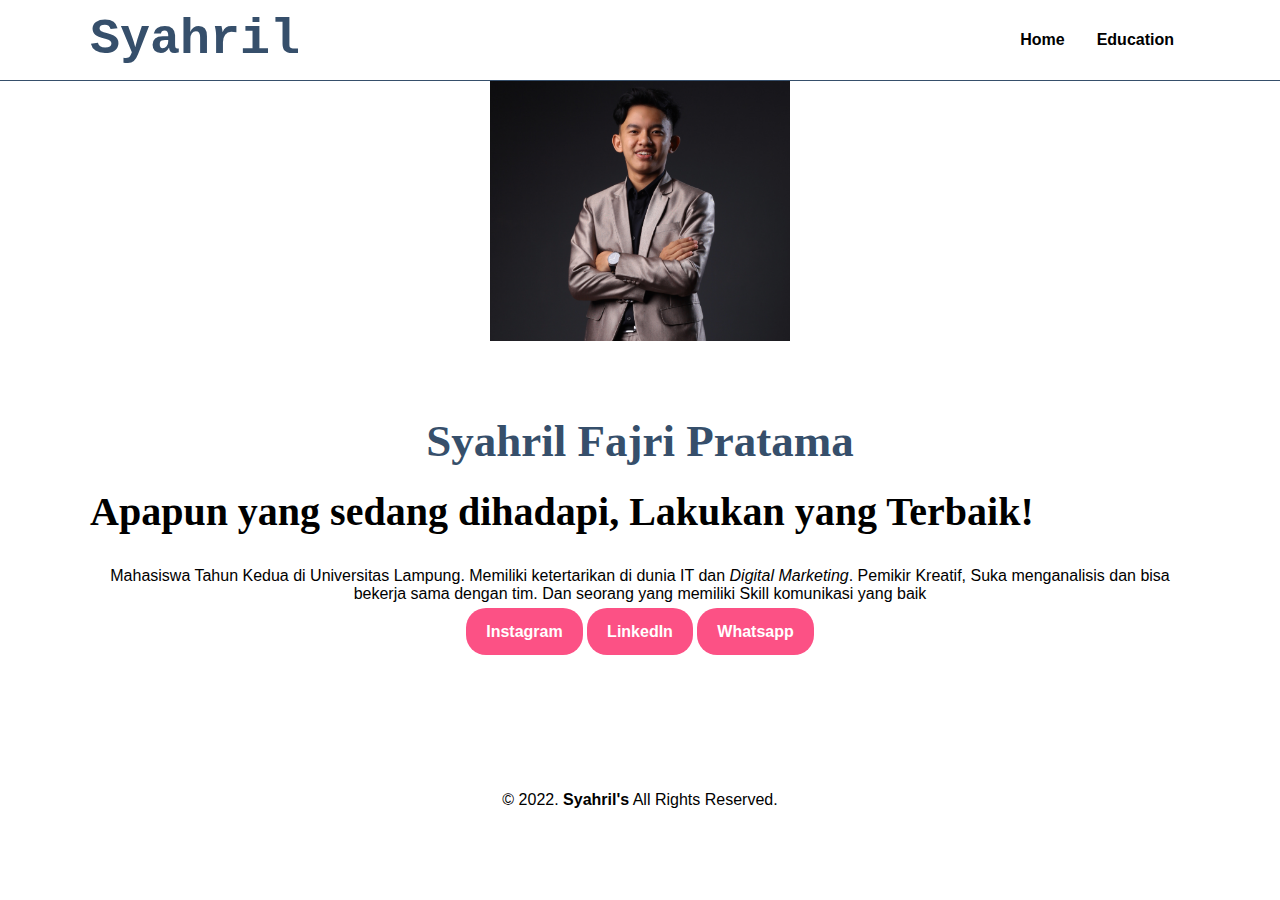
<file: utp-web-2057051017-A/index.html>
<!DOCTYPE html>
<html lang="en">
<head>
    <meta charset="UTF-8">
    <meta name="viewport" content="width=device-width, initial-scale=1.0">
    <title>Syahril's</title>
    <link rel="stylesheet" href="style.css">
    <link rel="shortcut icon" href="logo.jpeg"/>
</head>
<body>
    <nav>
        <div class="utama">
            <div class="logo"><a href=''>Syahril</a></div>
            <div class="menu">
                <ul>
                    <li><a href="index.html">Home</a></li>
                    <li><a href="edu.html">Education</a></li>
                </ul>
            </div>
        </div>
    </nav>
    <div class="utama">
            <center><img width="300px" src="Foto Jas Syahril.JPEG"/></center>
        <!-- untuk home -->
        <section id="home">
            <div class="kolom">
                <center><p class="Nama">Syahril Fajri Pratama</p></center>
                <h2>Apapun yang sedang dihadapi, Lakukan yang Terbaik!</h2>
                <center><p>Mahasiswa Tahun Kedua di Universitas Lampung. Memiliki ketertarikan di dunia IT dan <i>Digital Marketing</i>. Pemikir Kreatif, Suka menganalisis dan bisa bekerja sama dengan tim. Dan seorang yang memiliki Skill komunikasi yang baik</p></center>
                <center><a href="https://www.instagram.com/syahrilfjri/" class="tbl-pink">Instagram</a> 
                    <a href="https://www.linkedin.com/in/syahril-fajri-pratama-86905b226/" class="tbl-pink">LinkedIn</a> 
                    <a href="http://wa.me/6281994854907" class="tbl-pink">Whatsapp</a>
                </center>
            </div>
        </section>
    <div id="copyright">
        <div class="utama">
            &copy; 2022. <b>Syahril's</b> All Rights Reserved.
        </div>
    </div>
    
</body>
</html>
</file>
<file: utp-web-2057051017-A/style.css>
* {
    text-decoration: none;
    margin: 0px;
    padding: 0px;
}

body {
    margin: 0px;
    padding: 0px;
    font-family: 'Open Sans',sans-serif;
}

.utama {
    width: 1100px;
    margin: auto;
    position: relative;
}

.logo a {
    font-size: 50px;
    font-weight: 800;
    float: left;
    font-family: courier;
    color: #364f6b;
}

.menu {
    float: right;
}

nav {
    width: 100%;
    margin: auto;
    display: flex;
    line-height: 80px;
    position: sticky;
    position: -webkit-sticky; 
    top: 0;
    background: #FFFFFF;
    z-index: 1;
    border-bottom:1px solid #364f6b;
}

nav ul {
    list-style-type: none;
    margin: 0;
    padding: 0;
    overflow: hidden;
}

nav ul li {
    float: left;
}

nav ul li a {
    color: black;
    font-weight: bold;
    text-align: center;
    padding: 0px 16px 0px 16px;
    text-decoration: none;
}

nav ul li a:hover {
    text-decoration: underline;
}

section {
    margin: auto;
    display: flex;
    margin-bottom: 50px;
}

.kolom {
    margin-top: 50px;
    margin-bottom: 50px;
}

.kolom .Nama {
    font-size: 45px;
    font-weight: bold;
    font-family: 'comic sans ms';
    color: #364f6b;
}

h2 {
    font-family: 'comic sans ms';
    font-weight: 800;
    font-size: 40px;
    margin-bottom: 20px;
    color:black;
    width: 100%;
    line-height: 50px;
}

a.tbl-pink {
    background: #fc5185;
    border-radius: 20px;
    margin-top: 20px;
    padding: 15px 20px 15px 20px;
    color: #FFFFFF;
    cursor: pointer;
    font-weight: bold;
}

a.tbl-pink:hover {
    background: #3f72af;
    text-decoration: none;
}

p {
    margin: 10px 0px 10px 0px;
    padding: 10px 0px 10px 0px;
}

.tengah {
    text-align: center;
    width: 100%;
}

#copyright {
    text-align: center;
    width: 100%;
    padding: 50px 0px 50px 0px;
    margin-top: 50px;
}

@media screen and (max-width: 991.98px) {
    .utama {
        width: 90%;
    }

    .logo a {
        display: block;
        width: 100%;
        text-align: center;
    }

    nav .menu {
        width: 100%;
        margin: 0;
    }

    nav .menu ul {
        text-align: center;
        margin: auto;
        line-height: 60px;
    }

    nav .menu ul li {
        display: inline-block;
        float: none;
    }

    section {
        display: block;
    }

    section img {
        display: block;
        width: 100%;
        height: auto;
    }
}

.matkul{
    font-family: 'comic sans ms';
    color: #364f6b;
    border-spacing: collapse;
    width: 100%;
    border: 0px;
}

.matkul, tr, th{
    background: Black;
    color: #ffff;
    font-weight: normal;
}

.matkul, th, td{
    padding: 8px 20px;
    text-align: center;
}

.matkul .TAM{
    background-color: #3f72af ;
}

.matkul .AI{
    background-color: #cc0ee6 ;
}

.matkul .ADSI{
    background-color: #ffff ;
}

.matkul .IOT{
    background-color: #f2600c;
}

.matkul .WEB{
    background-color: #55f20c;
}

.matkul .ML{
    background-color: #f3ff0f;
}

.matkul .PDT{
    background-color: #91918d;
}

.matkul .TI{
    background-color: #990612;
}
</file>
